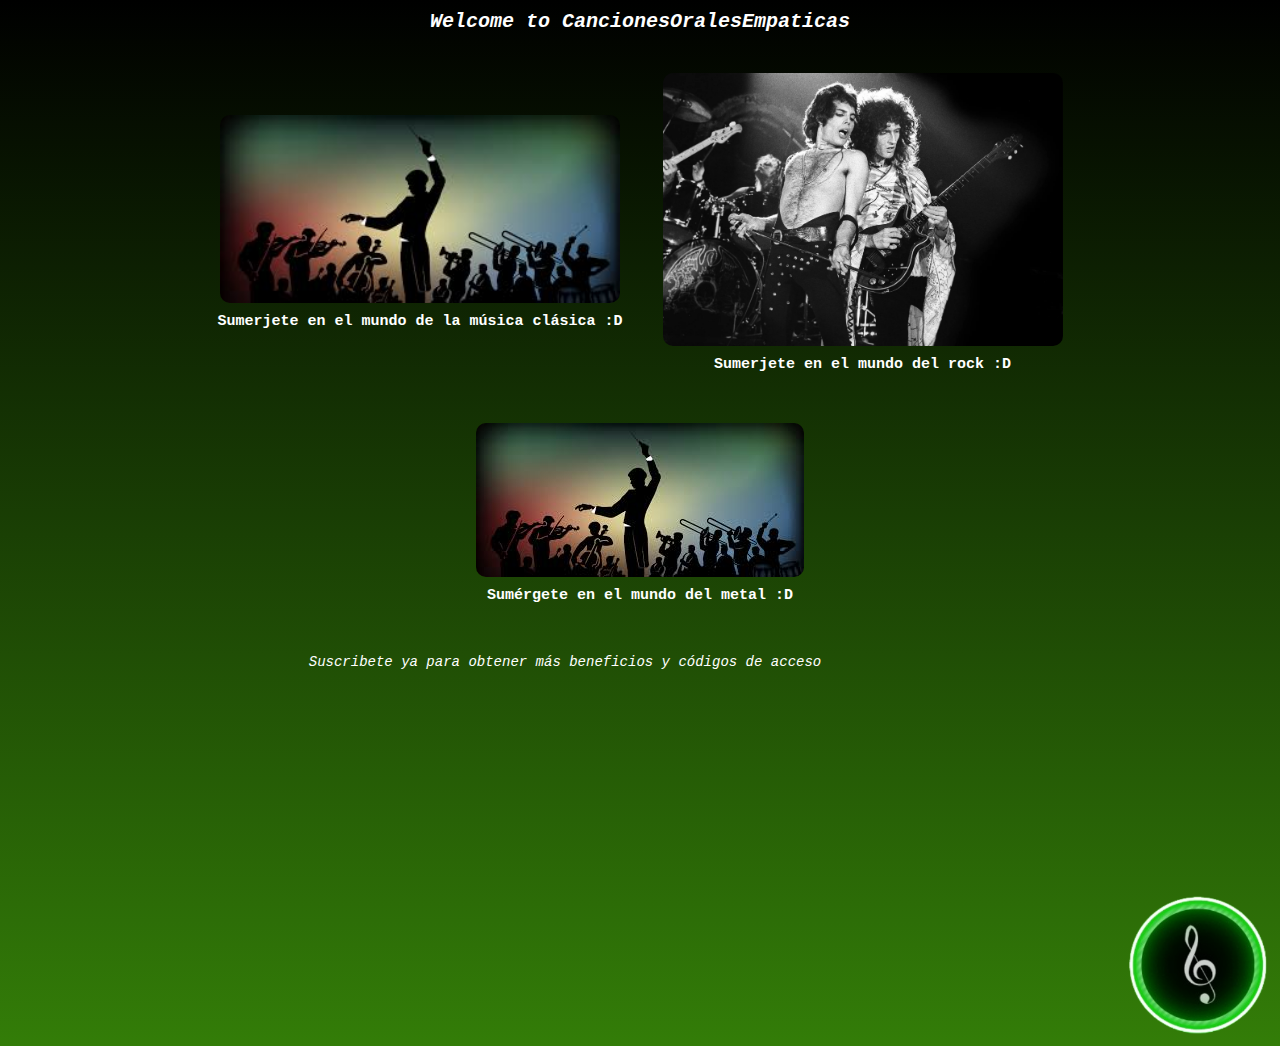
<file: index.html>
<link rel="stylesheet" href="estilos.css">
<!DOCTYPE html>
<html lang="en">
<head>
    <meta charset="UTF-8">
    <meta name="viewport" content="width=device-width, initial-scale=1.0">
    <title>CancionesOralesEmpaticas</title>
    <link rel="icon" href="Logaso.png">
    <style>
        body {
            font-family: Arial, sans-serif;
            margin: 0;
            padding: 0;
            text-align: center;
            background: linear-gradient(to bottom, #000000, #337d08);
        }
        
        h6, h5 {
            margin: 10px 0;
        }

        .container {
            display: flex;
            flex-direction: column;
            align-items: center;
            margin: 20px;
        }

        .container div {
            margin: 10px 0;
        }

        .container img {
            width: 100%;
            height: auto;
            max-width: 400px;
            border-radius: 10px;
        }

        .logo img {
            width: 160px;
            height: 160px;
            margin-top: 20px;
        }

        .texto {
            font-size: 14px;
            margin-top: 20px;
        }

        @media (min-width: 768px) {
            .container {
                flex-direction: row;
                justify-content: center;
                flex-wrap: wrap;
            }
            .container div {
                margin: 20px;
            }
        }
        



    </style>
</head>
<body>
    
    <h6><em><kbd>Welcome to CancionesOralesEmpaticas</kbd></em></h6>

    <div class="container">
        <div class="clasic">
            <a href="chat1.html" class="protected-link">
                <img src="Clasica.jpeg" alt="Clásica">
            </a>
            <h5><a href="#" class="protected-link">Sumerjete en el mundo de la música clásica :D</a></h5>
        </div>

        <div class="rock">
            <a href="musicadesbloqueada.html" class="protected-link">
                <img src="127f9eb18ca85ecda62246145189c53a-e1553504173910.webp" alt="Rock">
            </a>
            <h5><a href="musicadesbloqueada.html" class="protected-link">Sumerjete en el mundo del rock :D</a></h5>
        </div>

        <div class="metal">
            <a href="findmusic.html" class="protected-link">
                <img src="Clasica.jpeg" alt="Metal">
            </a>
            <h5><a href="#" class="protected-link">Sumérgete en el mundo del metal :D</a></h5>
        </div>
    </div>

    <div class="logo">
        <img src="Logaso.png" alt="Logo">
    </div>

    <div class="texto">
        <kbd><em>Suscribete ya para obtener más beneficios y códigos de acceso</em></kbd>
    </div>

    <script>
        // Si necesitas JavaScript adicional, puedes agregarlo aquí.
    </script>

</body>
</html>
</file>
<file: estilos.css>
h6 em kbd {
    font-size: 20px;
}

.rock {
    margin-left: 550px;
    margin-top: -260px;
}

.metal {
    margin-left: 1050px;
    margin-top: -260px;
}

body {
    font-family: Arial, sans-serif;
    background-color: #121212;
    color: #ffffff;
    margin: 0;
    padding: 0;
}

a{

    text-decoration:none;
    font-family: 'Courier New', Courier, monospace;
    color:white;
    font-size:15px;
}

.logo{
    float:right;
    margin-top:212px;
}

.texto{
    margin-top:340px;
    margin-left:10px;
}
</file>
